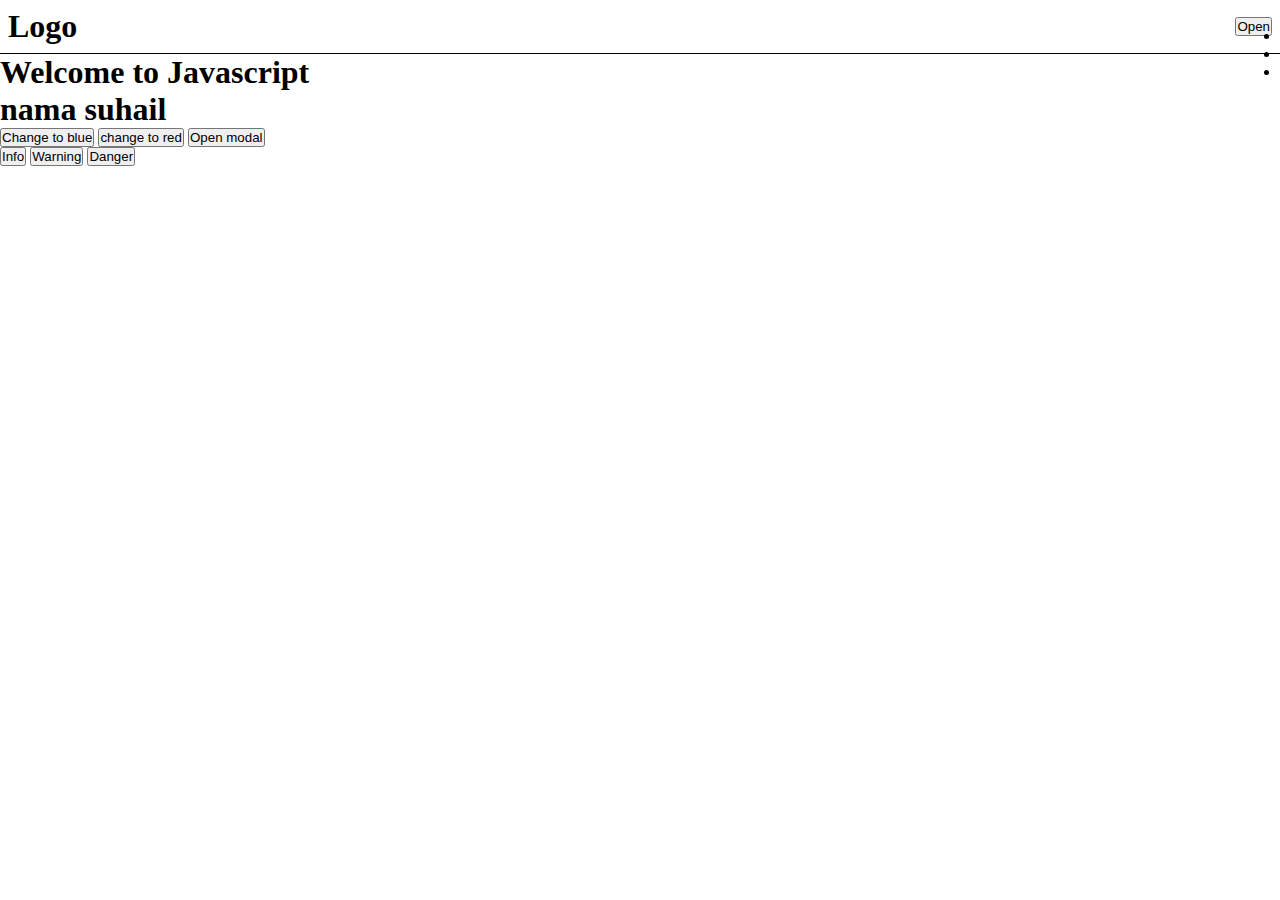
<file: 1/index.html>
<!DOCTYPE html>
<html lang="en">
  <head>
    <meta charset="UTF-8" />
    <meta name="viewport" content="width=device-width, initial-scale=1.0" />
    <title>Javascript1</title>
    <link rel="stylesheet" href="style.css" />
  </head>
  <body>
    <header>
      <h1>Logo</h1>
      <button onclick="openNav()">Open</button>
      <nav id="rightNav">
        <div class="heading">
          <h2>Apps menu</h2>
          <button onclick="closeNav()">Close</button>
        </div>
        <ul>
          <li>Home</li>
          <li>Teams</li>
          <li>Settings</li>
        </ul>
      </nav>
    </header>
    <div>
      <h1>Welcome to Javascript</h1>
      <h1 id="name">nama suhail</h1>
      <div id="parentContainer">
        <button onclick="changeToBlue()">Change to blue</button>
        <button onclick="changeToRed()">change to red</button>
        <button onclick="openModal()">Open modal</button>
        <div id="">
          <button onclick="openModal('info')">Info</button>
          <button onclick="openModal('warning')">Warning</button>
          <button onclick="openModal('danger')">Danger</button>
        </div>
      </div>
      <div id="errorModal">
        <div style="text-align: center">
          <h2 id="modalTitle">Error alert</h2>
          <p>
            Lorem ipsum dolor sit amet consectetur adipisicing elit. Praesentium
            aliquam cumque nisi atque ea voluptate quisquam illum consequatur,
            provident veniam dolore ab nobis ad repudiandae, repellat quam
            veritatis recusandae incidunt.
          </p>
        </div>
        <button onclick="closeModal()" style="text-align: center">OK</button>
      </div>
    </div>
  </body>
  <script src="script.js"></script>
</html>
</file>
<file: 1/style.css>
* {
  margin: 0;
  padding: 0;
  box-sizing: border-box;
}

.parent-class {
  background-color: blue;
}

.parent-class2 {
  background-color: red;
}

#parentContainer {
  transition: all 800ms;
}

header {
  display: flex;
  justify-content: space-between;
  align-items: center;
  padding: 8px;
  border-bottom: solid 1px;
}

nav {
  /* display: none; */
  position: fixed;
  top: 0;
  right: -300px;
  height: 100vh;
  width: 300px;
  background-color: yellowgreen;
  transition: all 300ms;
}

nav .heading {
  display: flex;
  justify-content: space-between;
  align-items: center;
}

#errorModal {
  height: 300px;
  width: 400px;
  background-color: green;
  position: fixed;
  top: 50%;
  left: 50%;
  transform: translate(-50%, -50%);
  display: none;
  /* display: flex; */
  flex-direction: column;
  justify-content: center;
  align-items: center;
  gap: 20px;
  padding: 20px;
}

#errorModal button {
  width: 100%;
}
</file>
